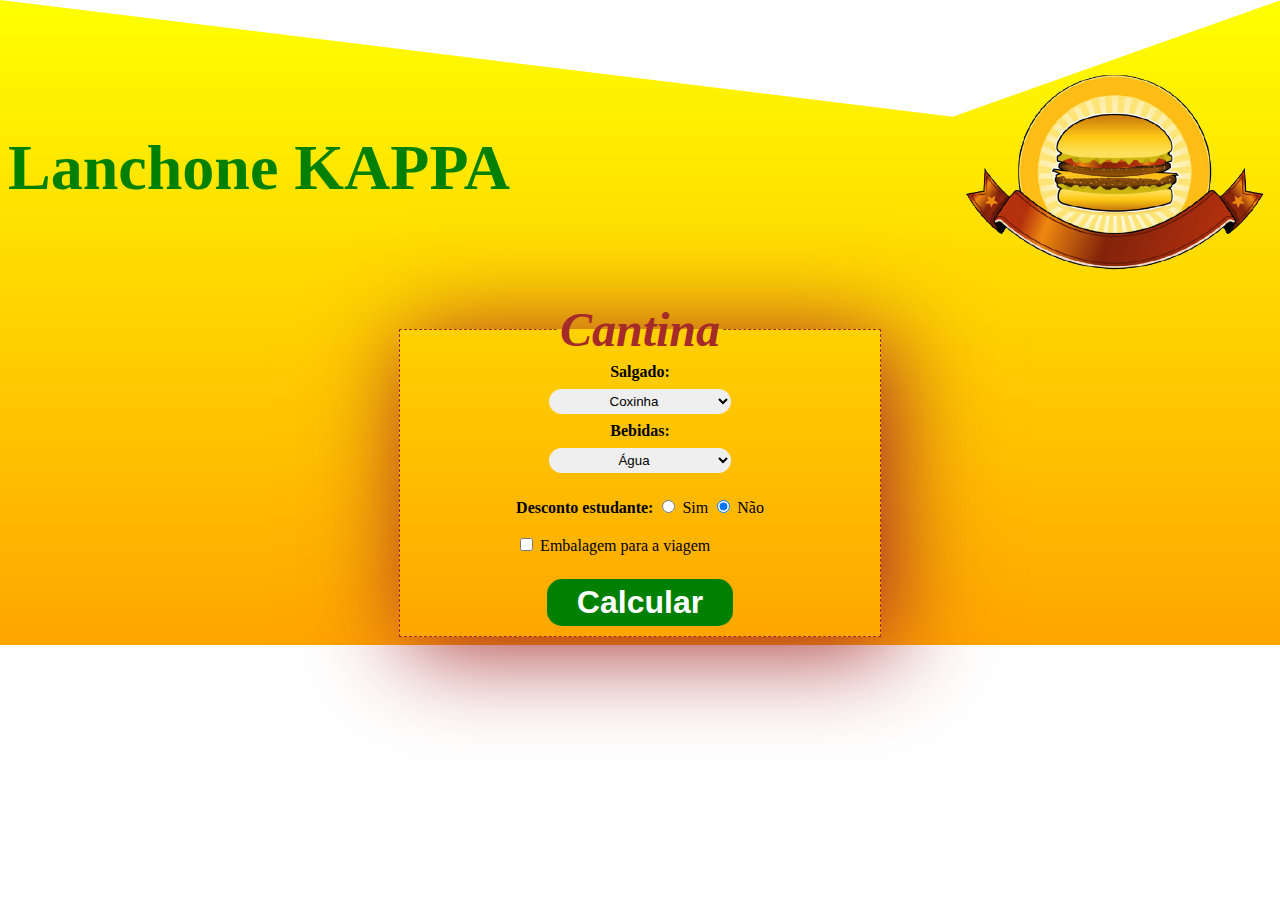
<file: WEB/Aula 3 - lanchonete/index.html>
<!DOCTYPE html>
<html>
    <head>
        <meta charset="UTF-8">
        <title>Lanchonete JS</title>
        <link rel="stylesheet" href="styles.css">
        <link rel="shortcut icon" href="assets/lanche.png">
    </head>
    <body>
        <div class="custom-shape-divider-top-1618004620">
            <svg data-name="Layer 1" xmlns="http://www.w3.org/2000/svg" viewBox="0 0 1200 120" preserveAspectRatio="none">
                <path d="M1200 0L0 0 892.25 114.72 1200 0z" class="shape-fill"></path>
            </svg>
        </div>


        <div id="modal-container" class="modal-container">
            <div class="modal">
                <div>
                    <h3>O valor Total é:</h3>
                    <h1 id="totalCompra"></h1>
                </div>
                <button id="btnCloseModal">OK</button>
            </div>
        </div>

        <div class="header">
            <h1>Lanchone KAPPA</h1>
            <img src="assets/lanche.png">
        </div>
        <div class="container">
            <fieldset>
                <legend>Cantina</legend>
                <form name="carrinho">
                    <label for="selectSalgado">Salgado:</label>
                    
                    <select name="selectSalgado">
                        <option value="1" selected> Coxinha</option>
                        <option value="2"> Croquete</option>
                        <option value="3"> Empada</option>
                        <option value="4"> Esfirra</option>
                        <option value="5"> Pão de Queijo</option>
                        <option value="6"> Quibe</option>
                    </select>
    
                    <label for="selectBebida">Bebidas:</label>
    
                    <select name="selectBebida">
                        <option value="1" selected> Água </option>
                        <option value="2"> Café </option>
                        <option value="3"> Coca-Cola </option>
                        <option value="4"> Guaraná </option>
                        <option value="5"> Suco</option>
                    </select>
                    
                    <p>
                        <label for="desconto">Desconto estudante:</label>
                        <input type="radio" name="desconto" value="1"> Sim 
                        <input type="radio" name="desconto" value="0" checked="true"> Não
                        <br><br>
                        <input type="checkbox" name="viagem"> Embalagem para a viagem
                    </p>
                    <button id="buttonCarrinho"> 
                        Calcular
                    </button>
                </form>
            </fieldset>
        </div>

        <script src="JS.js"></script>
    </body>
</html>
</file>
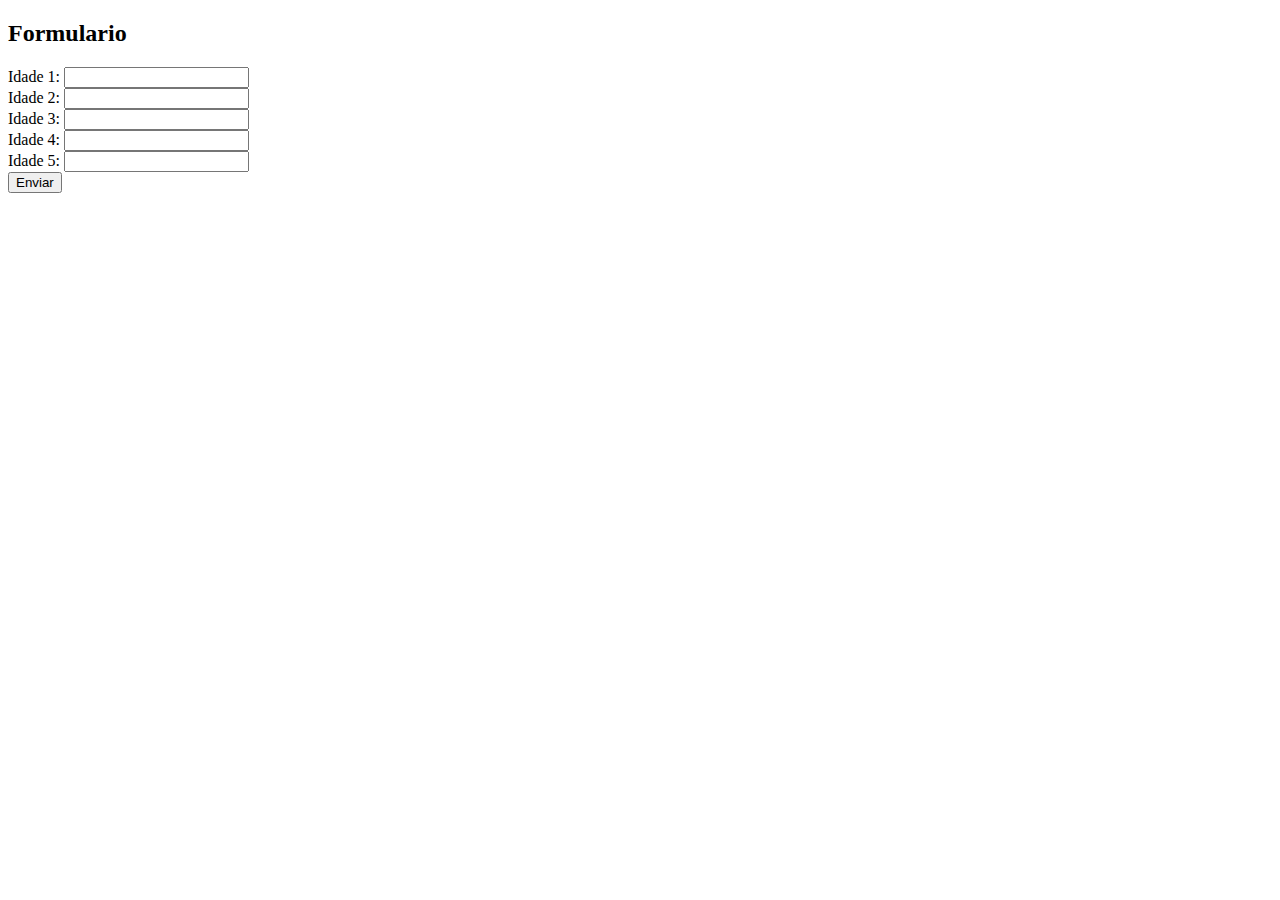
<file: WEB/prova/index.html>
<!DOCTYPE html>
<html>
    <head>
        <meta charset="UTF-8">
        <title>Validação de Idade</title>
    </head>
    <body>
        <h2>Formulario</h2>
        <form name="form">
            <section>
                <label for="idade1">Idade 1:</label>
                <input 
                    type="number"
                    name="idade1"
                    step="1"
                    min="0"
                >
            </section>

            <section>
                <label for="idade2">Idade 2:</label>
                <input 
                    type="number"
                    name="idade2"
                    step="1"
                    min="0"
                >
            </section>

            <section>
                <label for="idade3">Idade 3:</label>
                <input 
                    type="number"
                    name="idade3"
                    step="1"
                    min="0"
                >
            </section>

            <section>
                <label for="idade4">Idade 4:</label>
                <input 
                    type="number"
                    name="idade4"
                    step="1"
                    min="0"
                >
            </section>

            <section>
                <label for="idade5">Idade 5:</label>
                <input 
                    type="number"
                    name="idade5"
                    step="1"
                    min="0"
                >
            </section>

            <button id="btnValidarIdade">Enviar</button>
        </form>

        <script src="script.js"></script>
    </body>
</html>
</file>
<file: WEB/Aula 3 - lanchonete/styles.css>
body {
    background: linear-gradient(yellow, orange);
    background-repeat: no-repeat;
}

form {
    display: flex;
    flex-direction: column;
    align-items: center;
    gap: 8px;
}

label {
    font-weight: bold;
}

.header {
    display: flex;
    align-items: center;
    justify-content: space-between;
    padding-top: 26px;
}

.header h1 {
    color: green;
    font-size: 4em;
}

.header img {
    width: 25%;
}

.container {
    display: flex;
    align-items: center;
    width: 100%;
    justify-content: center;
}

legend {
    color: brown;
    font-size: 3rem;
    text-align: center;
    font-weight: bold;
    font-style: italic;
}

fieldset {
    width: 36%;
    border: 1px dashed brown;
    box-shadow: 10px 10px 92px 2px brown;
}

select {
    border: none;
    border-radius: 16px;
    padding: 4px;
    min-width: 40%;
    text-align-last: center;
    overflow: none;
}

button { 
    border: none;
    border-radius: 15px;
    background: green;
    color: white;
    font-size: 2em;
    font-weight: bold;
    padding: 5px 30px;
    outline: none;
}
/* Modal */
.modal-container {
    display: none;
    position: fixed;
	font-family: Arial, Helvetica, sans-serif;
	top: 0;
	right: 0;
	bottom: 0;
	left: 0;
	background: rgba(0,0,0,0.8);
	z-index: 99999;
}

.modal-container.open {
    display: block !important;
}

.modal {
    height: 153px;
    width: 377px;
    position: relative;
    margin: 10% auto;
    padding: 5px 20px 13px 20px;
    border-radius: 10px;
    background: #fff;
    display: flex;
    flex-direction: column;
    justify-content: space-around;
    align-items: center;
}

.modal button {
    width: 25%;
}

/* Divisão em cima da pagina branco */

.custom-shape-divider-top-1618004620 {
    position: absolute;
    top: 0;
    left: 0;
    width: 100%;
    overflow: hidden;
    line-height: 0;
}

.custom-shape-divider-top-1618004620 svg {
    position: relative;
    display: block;
    width: calc(100% + 1.3px);
    height: 122px;
}

.custom-shape-divider-top-1618004620 .shape-fill {
    fill: #FFFFFF;
}
</file>
